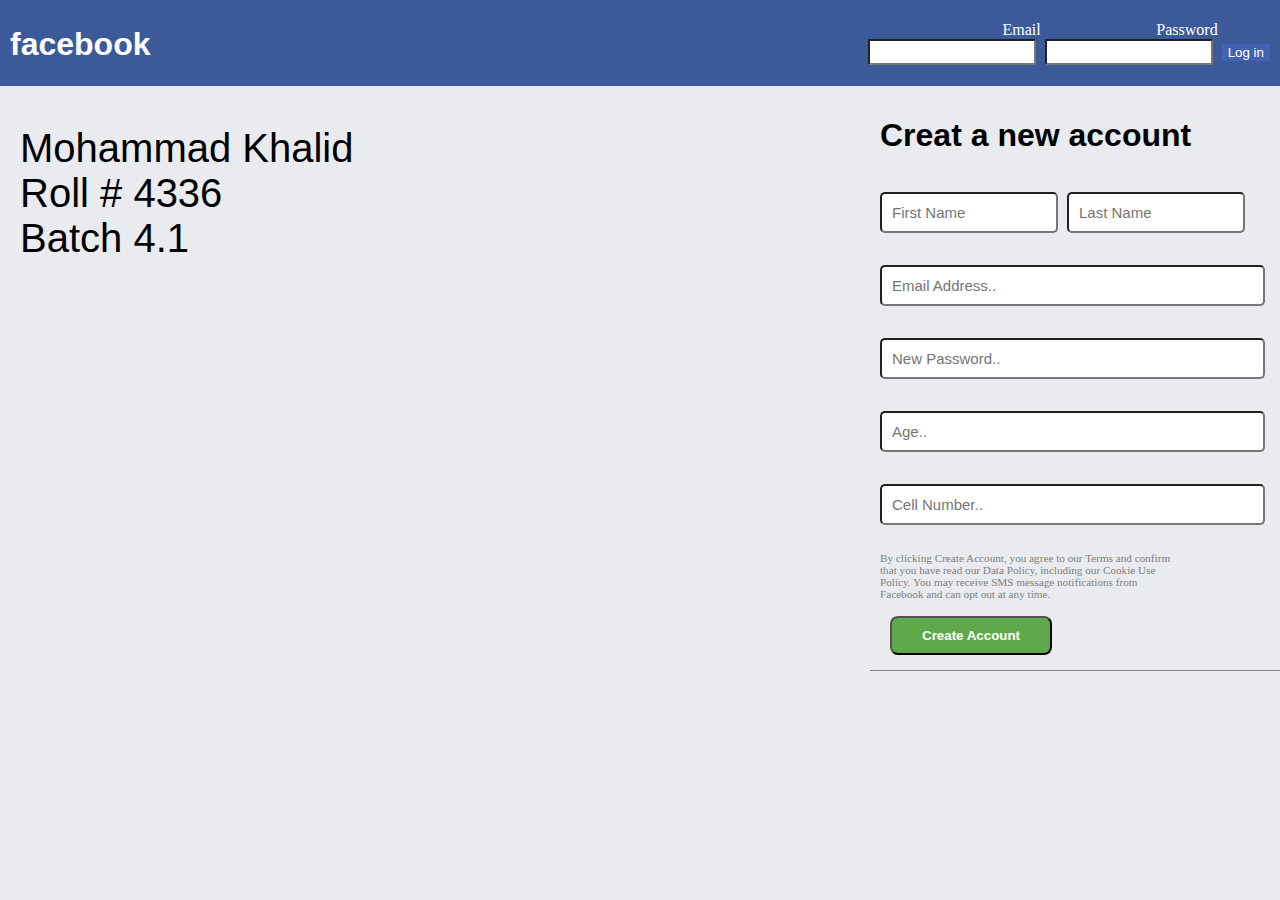
<file: index.html>
<!DOCTYPE html>
<html lang="en">

<head>
    <meta charset="UTF-8">
    <meta name="viewport" content="width=device-width, initial-scale=1.0">
    <meta http-equiv="X-UA-Compatible" content="ie=edge">
    <link rel="stylesheet" href="style.css">
    <title>Facebok - log in or signup</title>
</head>

<body>

    <div class="head">
        <h1 class="makeWhite">facebook </h1>

        <!--<form>-->
            <p class="makeWhite"> Email <br> <input type="email" id="loginEmail" size="15"></p>
            <p class="makeWhite">Password <br><input type="password" id="loginPassword"  size="15"></p>
            <button class="makeWhite btnColor" onclick="login()">Log in</button>
        <!--</form>-->


    </div>
    <p class="intro"> 
        Mohammad Khalid <br>
        Roll # 4336 <br>
        Batch 4.1 

    </p>

    <!-----------------Signup Form---------------------->
    <div class="signup">
        <h1> <b>Creat a new account</b></h1>

        <form>
            <p><input type="text" id="Fname" placeholder="First Name" size="15" ></p>
            <p><input type="text" id="Lname" placeholder="Last Name" size="15" ></p> <br>
            <p> <input type="email" id="email" placeholder="Email Address.." size="38" ></p> <br>
            <p> <input type="password" id="password" placeholder="New Password.." size="38" ></p><br>
            <p><input type="text" id="age" placeholder="Age.." size="38" ></p><br>
            <p><input type="text" id="number" placeholder="Cell Number.." size="38" ></p><br>
            <p class="coment">By clicking Create Account, you agree to our Terms and confirm that you have read our Data Policy, including
                our Cookie Use Policy. You may receive SMS message notifications from Facebook and can opt out at any time.</p> <br>
            <button onclick="signup()" id='signup_button'><b> Create Account</b></button>
        </form>

    </div>


    <script src="app.js">

    </script>
</body>

</html>
</file>
<file: style.css>
body{
    /*background:-webkit-linear-gradient(left,rgb(183, 244, 52),rgb(223, 251, 166));*/
    background-color: rgb(233, 235, 238);
    margin: 0;
}
p,h1{

    display: inline-block;
}
.coment{
    width: 300px;
    font-size: 70%;
    color: grey;
}

/*Main Header of the Page*/
.head {
    text-align: right;
    /*border: 2px solid black;*/
    padding: 5px 10px;
    background-color: rgb(60, 90, 153);
}

/* Signup Input Fields*/
.signup{
    
    border-bottom: 1px solid gray;
    /*margin-top: 15px;*/
    float: right;
    padding: 10px;

}
h1{

    float: left;
    font-family:Verdana, Geneva, Tahoma, sans-serif ;
}
input{
    border-radius: 5px;
    font-size: 15px;
    padding: 10px;
    margin-right: 5px;
    background-color: white;
    
}
#signup_button{
    margin-left : 20px;
    padding: 10px 30px;
    margin: 5px 10px;
    border-radius: 8px;
    color: white;
    background-color: rgb(94, 170, 74) ;
}
#signup_button:hover{
 background-color: rgb(94, 152, 74) ;
}
input:hover {

    font-size: 90%;
    border-color: lightblue;
}
 .intro{

     font-size: 40px;
     margin-left: 20px;
     font-family: Verdana, Geneva, Tahoma, sans-serif;
 }
.makeWhite{

    color: white;
}
#loginEmail , #loginPassword{

    font-size: unset;
    border-radius: 0;
    padding: 2px;
    
}
button:hover{
    cursor: pointer; 
}
.btnColor{
    background-color: rgb(66, 98, 178);
    border: none;
}
.btnColor:hover{
    background-color: rgb(66, 110, 178);  
}

/***************Home Page******************/
#greet{

    padding: 10px;
    font-family: Georgia, 'Times New Roman', Times, serif;
}
</file>
